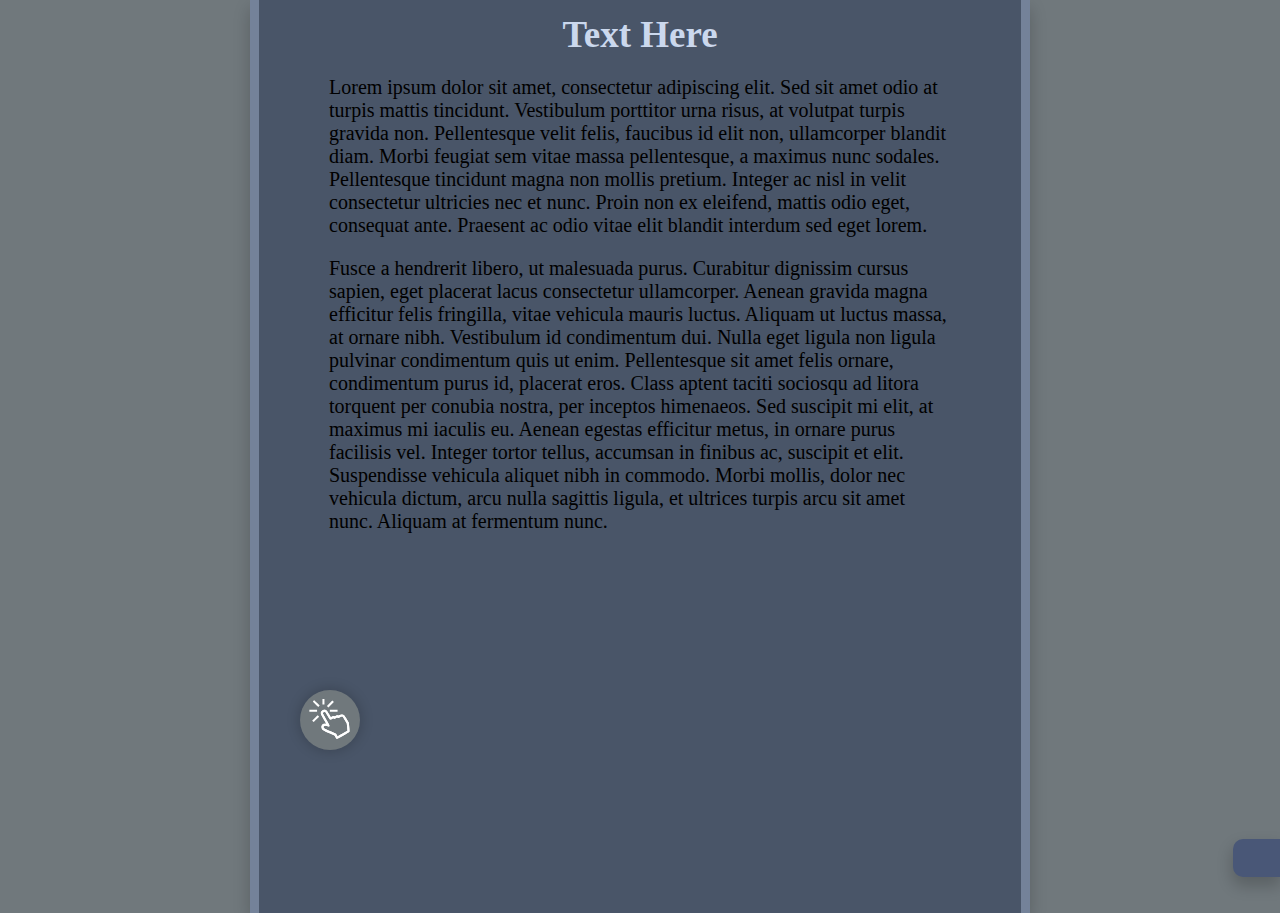
<file: index.html>
<!doctype html>
<head>
	<title>My site</title>
	<link rel="icon" href="./LetterA.png">
	<link rel="stylesheet" href="./main.css">
	<script defer src="./svgxuse.js"></script>
	<meta name="viewport" content="width=device-width, initial-scale=1.0">
	<script defer src="./test.js"></script>
</head>
<body>


		<div class="container">
			<span class="testpoint"></span><h1 class="h1">Text Here</h1>
			<p>
				Lorem ipsum dolor sit amet, consectetur adipiscing elit. Sed sit amet 
				odio at turpis mattis tincidunt. Vestibulum porttitor urna risus, at 
				volutpat turpis gravida non. Pellentesque velit felis, faucibus id elit 
				non, ullamcorper blandit diam. Morbi feugiat sem vitae massa 
				pellentesque, a maximus nunc sodales. Pellentesque tincidunt magna non 
				mollis pretium. Integer ac nisl in velit consectetur ultricies nec et 
				nunc. Proin non ex eleifend, mattis odio eget, consequat ante. Praesent 
				ac odio vitae elit blandit interdum sed eget lorem.
			</p>
			<p>
				Fusce a hendrerit libero, ut malesuada purus. Curabitur dignissim cursus
 				sapien, eget placerat lacus consectetur ullamcorper. Aenean gravida 
				magna efficitur felis fringilla, vitae vehicula mauris luctus. Aliquam 
				ut luctus massa, at ornare nibh. Vestibulum id condimentum dui. Nulla 
				eget ligula non ligula pulvinar condimentum quis ut enim. Pellentesque 
				sit amet felis ornare, condimentum purus id, placerat eros. Class aptent
 				taciti sociosqu ad litora torquent per conubia nostra, per inceptos 
				himenaeos. Sed suscipit mi elit, at maximus mi iaculis eu. Aenean 
				egestas efficitur metus, in ornare purus facilisis vel. Integer tortor 
				tellus, accumsan in finibus ac, suscipit et elit. Suspendisse vehicula 
				aliquet nibh in commodo. Morbi mollis, dolor nec vehicula dictum, arcu 
				nulla sagittis ligula, et ultrices turpis arcu sit amet nunc. Aliquam at
 				fermentum nunc.
			</p>
		</div>
	
		
		<div class="them">
			<div class="thm2">
				<select class="thms">
					<option value="Dark">Dark</option>
					<option value="Light">Light</option>
					<option value="Blue">Blue</option>
					<option value="Custom">Custom</option>
				</select>
			</div>
		</div>
		
	<span class="circ pulse" id="circ1" onclick="test()">
		<div id="ico" onclick="opa()">
			<svg class="icon icon-pointclick" id="click icons"><use xlink:href="#icon-pointclick"></use></svg>
      	        	<svg class="icon icon-point" id="point icons1"><use xlink:href="#icon-point"></use></svg>
		</div>
  	</span>
<script>
	dragElement(document.getElementById("circ1"));

function dragElement(elmnt) {
  var pos1 = 0, pos2 = 0, pos3 = 0, pos4 = 0;
  if (document.getElementById(elmnt.id)) {
    /* if present, the header is where you move the DIV from:*/
    document.getElementById(elmnt.id).onmousedown = dragMouseDown;
  } else {
    /* otherwise, move the DIV from anywhere inside the DIV:*/
    elmnt.onmousedown = dragMouseDown;
  }

  function dragMouseDown(e) {
    e = e || window.event;
    e.preventDefault();
    // get the mouse cursor position at startup:
    pos3 = e.clientX;
    pos4 = e.clientY;
    document.onmouseup = closeDragElement;
    // call a function whenever the cursor moves:
    document.onmousemove = elementDrag;
  }

  function elementDrag(e) {
    e = e || window.event;
    e.preventDefault();
    // calculate the new cursor position:
    pos1 = pos3 - e.clientX;
    pos2 = pos4 - e.clientY;
    pos3 = e.clientX;
    pos4 = e.clientY;
    // set the element's new position:
    elmnt.style.top = (elmnt.offsetTop - pos2) + "px";
    elmnt.style.left = (elmnt.offsetLeft - pos1) + "px";
  }

  function closeDragElement() {
    /* stop moving when mouse button is released:*/
    document.onmouseup = null;
    document.onmousemove = null;
  }
}
	</script>
</body>
</html>
				
		




		
		
		
		
		
		
<!-- Note #6f7e84 (text)		#87cce5 (light) 		#0d67a6 (dark)   drcont:hover Shadow or not? -->
<!-- did you know colors dont need #, target=blank only needs "_" and local href can use # -->
</file>
<file: main.css>
html {
	padding:0;
	margin:0;
}


.drcont {
	display:none;
	position:absolute;
	background-color:#6f7e84;
	width:124px;
	box-shadow:0px 8px 16px 0px rgba(0,0,0,0.2);
	z-index:1;
}

.drcont a {
	color:#d4dee2;
	padding:12px 16px;
	text-decoration:none;
	display:block;
	text-align:left;
	font-size:19px;
}

.drcont a:hover {
	background-color:#849196;
	box-shadow:none;
}

.drop:hover .drcont {
	display:block;
}


.fd {
	right:20px;
	position:absolute;
}

body {
	background-color:#70787C;
	margin:0;
}
.container {
	background-color:#495568;
	margin-left:250px;
	margin-right:250px;
	box-shadow:0px 8px 16px 0px rgba(0,0,0,0.2);
	height:900px;
	border-left:9px solid #748299;
	border-right:9px solid #748299;
	padding-left:70px;
	padding-right:70px;
	margin-bottom:0;
	padding-top:13px;
	position:relative;
	z-index:-1;
}

p {
	font-family:verdana;
	font-size:20px;
	color:##7d93b7;
}

.h1 {
	font-family:Trebuchet MS;
	text-align:center;
	font-size:37px;
	color:#cbd8ed;
	padding: 0;
	margin: 0;
} 


.thm2 {
    border-bottom-left-radius: 10px;
    border-top-left-radius: 10px;
    height: 38px;
    width:47px;
    background-color: #495777;
    bottom: 23px;
    right: 0px;
    position: fixed;
    box-shadow: 0px 8px 16px 1px rgba(0,0,0,0.2);
    z-index: 2;	
    transition: 0.57s;
    transition-timing-function: ease;
}


.thm2:hover {
	width: 120px;
}

.circ {
    height: 60px;
    width: 60px;
    border-radius: 50%;
    background-color: #70787c;
    box-shadow: 0px 0px 13px 1px rgba(0,0,0,0.2);
    bottom: 150px;
    position: fixed;
    left: 300px;
    z-index: 2;
    cursor:pointer;
    font-size: 30px;
    border:none;
    padding 15px;
    animation: test 1.4s infinite;
}

.icon {
    stroke-width: 0;
    stroke: currentColor;
    fill: currentColor;
    font-size: 50px;
    color: white;
    width: 45px;
    height: 43px;
    top:9px;
    position: absolute;
    right: 8px;
}

.thms {
    right: -49px;
    position: relative;
    bottom: -10px;
}

.circ:active {
	box-shadow: 0px 0px 20px 7px rgba(0,0,0,0.2);
}

.icon {
	animation:2s poit ease-in-out infinite;
}

@keyframes poit {
	50% {opacity:0}
}

@keyframes test {
	50% {transform:scale(1.13);}
}

.pulse {
	animation: 2s pulse infinite;
}

@keyframes pulse {
  0% {
    box-shadow: 0 0 0 0 rgba(204,169,44, 0.4);
  }
  70% {
      box-shadow: 0 0 0 10px rgba(204,169,44, 0);
  }
  100% {
      box-shadow: 0 0 0 0 rgba(204,169,44, 0);
  }
}
</file>
